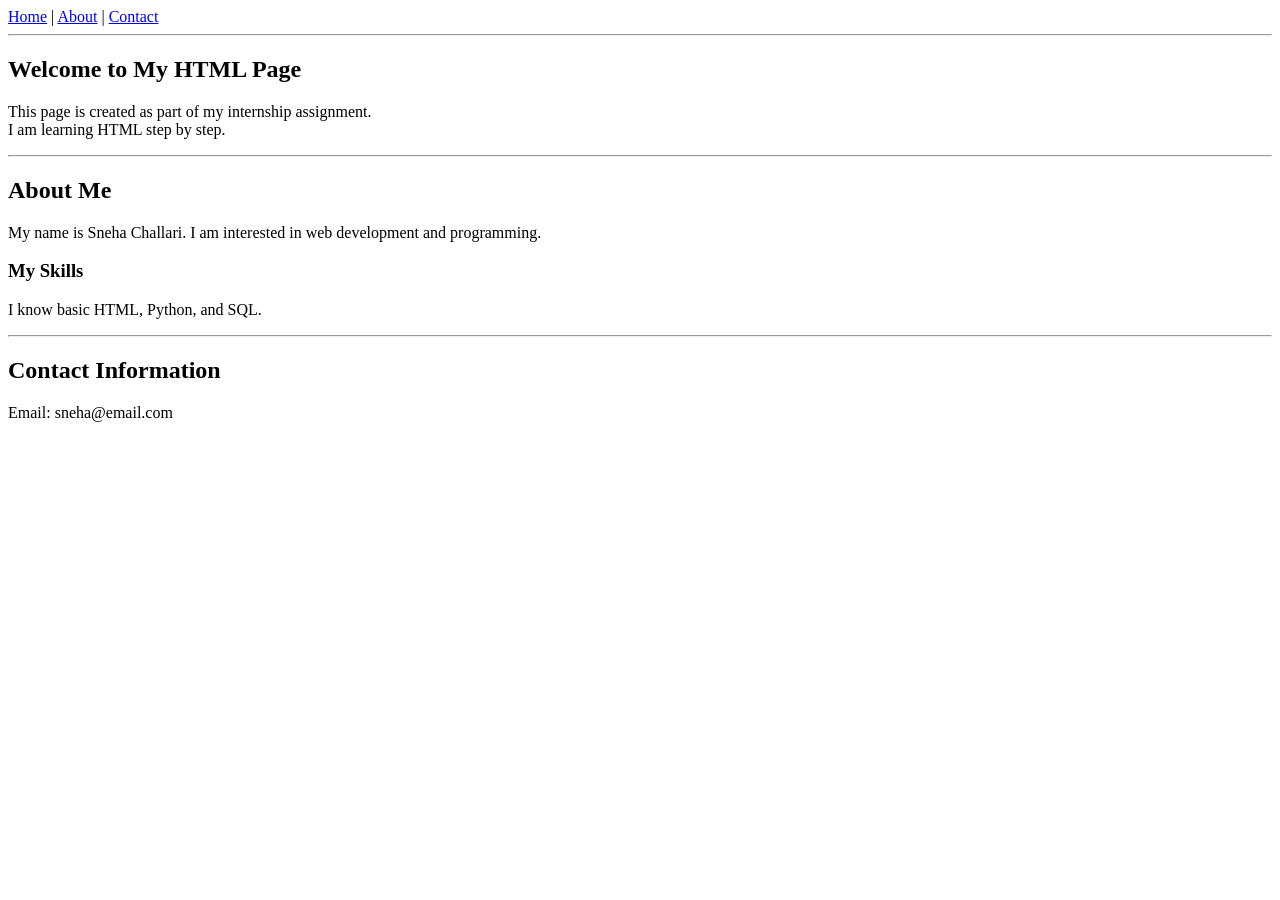
<file: index.html>
<!DOCTYPE html>
<html lang="en">
<head>
    <meta charset="UTF-8">
    <title>My Internship Assignment</title>
</head>

<body>

    <!-- Navigation Menu -->
    <nav>
        <a href="#home">Home</a> |
        <a href="#about">About</a> |
        <a href="#contact">Contact</a>
    </nav>

    <hr>

    <!-- Home Section -->
    <section id="home">
        <h1>Welcome to My HTML Page</h1>
        <p>
            This page is created as part of my internship assignment.
            <br>
            I am learning HTML step by step.
        </p>
    </section>

    <hr>

    <!-- About Section -->
    <section id="about">
        <h2>About Me</h2>
        <p>
            My name is Sneha Challari. I am interested in web development and programming.
        </p>

        <h3>My Skills</h3>
        <p>
            I know basic HTML, Python, and SQL.
        </p>
    </section>

    <hr>

    <!-- Contact Section -->
    <section id="contact">
        <h2>Contact Information</h2>
        <p>
            Email: sneha@email.com
        </p>
    </section>

</body>
</html>
</file>
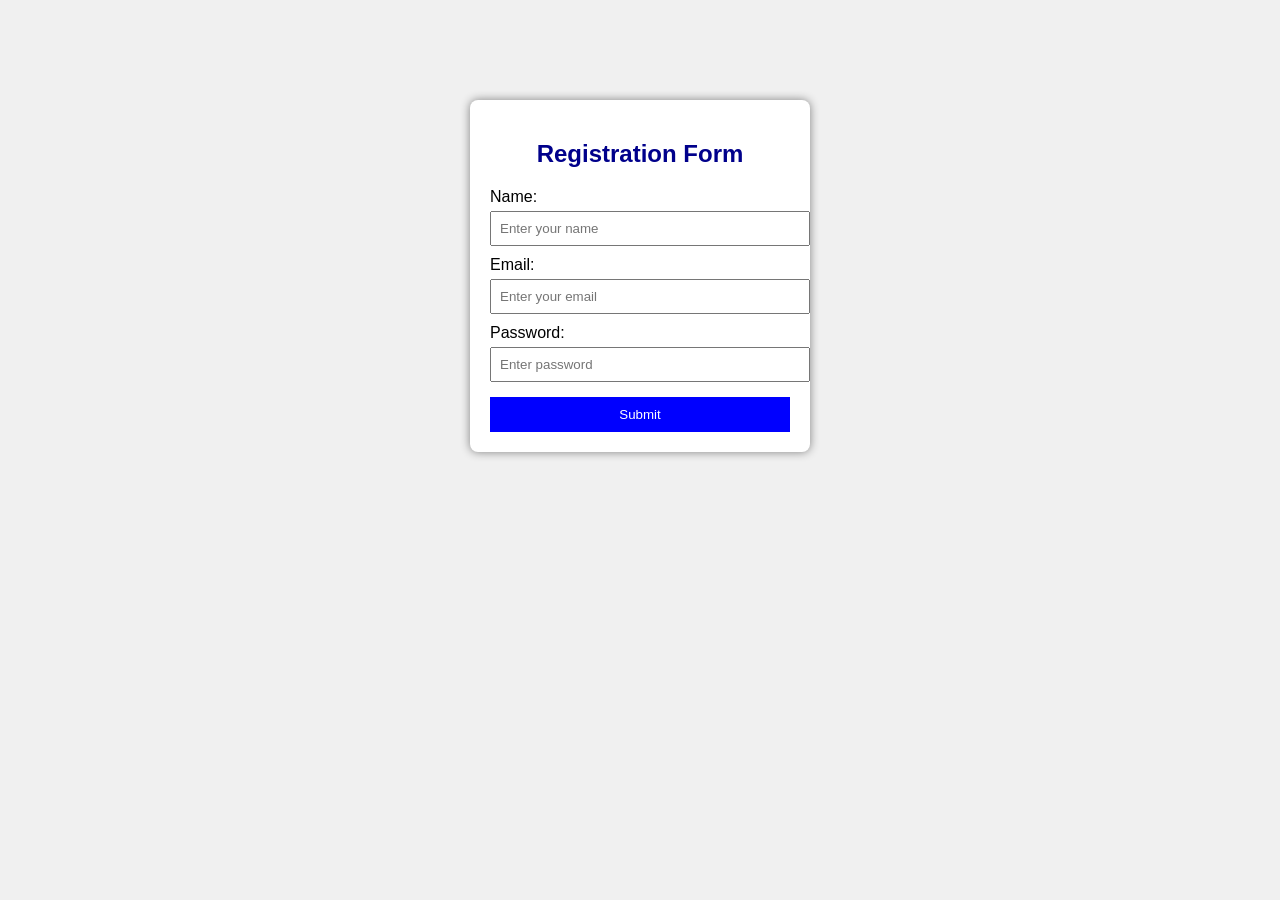
<file: form.html>
<!DOCTYPE html>
<html>
<head>
    <title>Styled Registration Form</title>
    <link rel="stylesheet" href="formstyle.css">
</head>
<body>

    <div class="form-container">
        <h2>Registration Form</h2>

        <form>
            <label>Name:</label>
            <input type="text" placeholder="Enter your name">

            <label>Email:</label>
            <input type="email" placeholder="Enter your email">

            <label>Password:</label>
            <input type="password" placeholder="Enter password">

            <button type="submit">Submit</button>
        </form>
    </div>

</body>
</html>
</file>
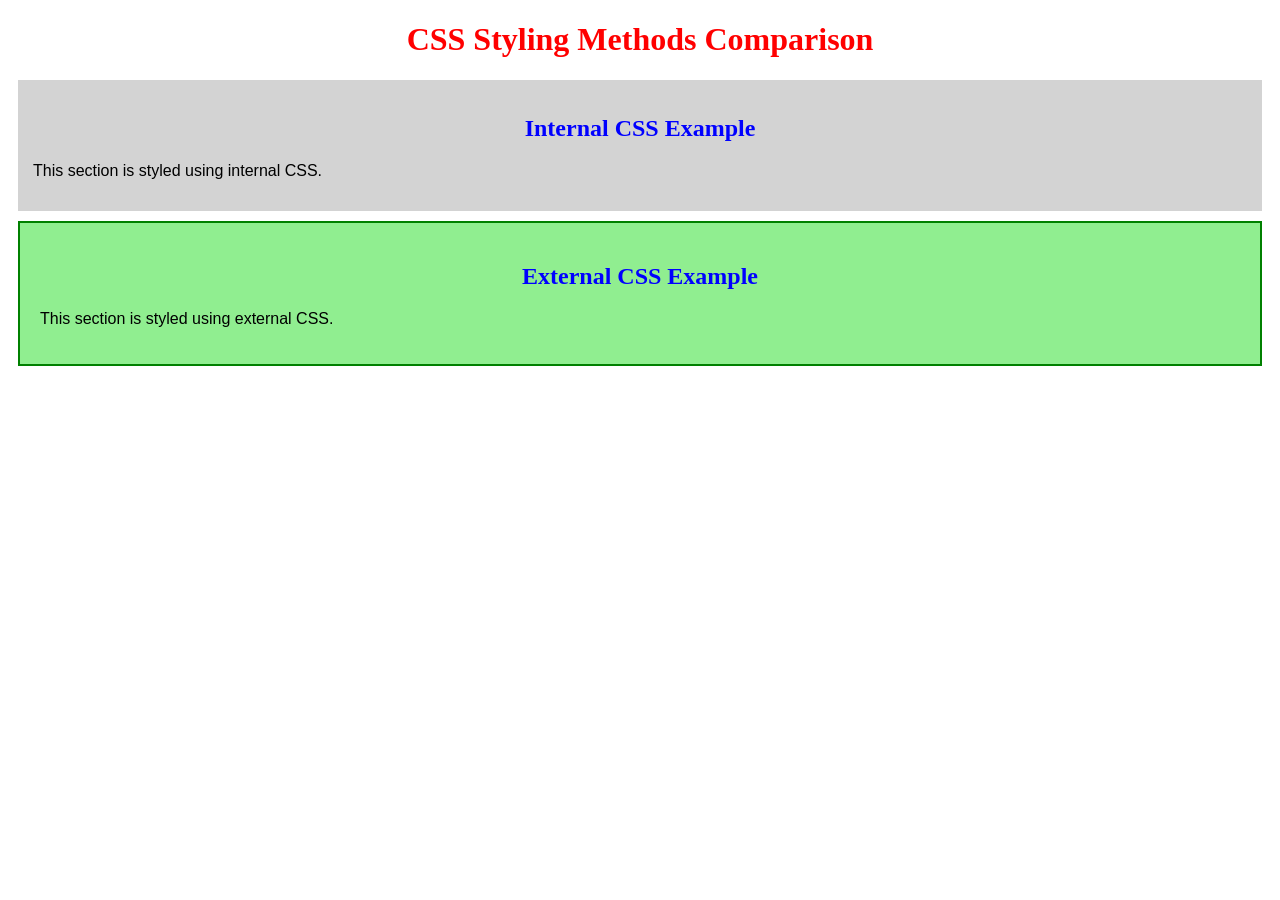
<file: week2.html>
<!DOCTYPE html>
<html>
<head>
    <title>CSS Styling Methods Comparison</title>

    <!-- Internal CSS -->
    <style>
        h2 {
            color: blue;
            text-align: center;
        }

        .internal-box {
            background-color: lightgray;
            padding: 15px;
            margin: 10px;
        }
    </style>

    <!-- External CSS -->
    <link rel="stylesheet" href="style.css">
</head>

<body>

    <!-- Inline CSS Example -->
    <h1 style="color: red; text-align: center;">
        CSS Styling Methods Comparison
    </h1>

    <section class="internal-box">
        <h2>Internal CSS Example</h2>
        <p>This section is styled using internal CSS.</p>
    </section>

    <section class="external-box">
        <h2>External CSS Example</h2>
        <p>This section is styled using external CSS.</p>
    </section>

</body>
</html>
</file>
<file: formstyle.css>
body {
    font-family: Arial, sans-serif;
    background-color: #f0f0f0;
}

.form-container {
    width: 300px;
    margin: 100px auto;
    padding: 20px;
    background-color: white;
    border-radius: 8px;
    box-shadow: 0px 0px 10px gray;
}

h2 {
    text-align: center;
    color: darkblue;
}

label {
    display: block;
    margin-top: 10px;
}

input {
    width: 100%;
    padding: 8px;
    margin-top: 5px;
}

button {
    width: 100%;
    margin-top: 15px;
    padding: 10px;
    background-color: blue;
    color: white;
    border: none;
    cursor: pointer;
}

button:hover {
    background-color: darkblue;
}
</file>
<file: style.css>
/* External CSS */

.external-box {
    background-color: lightgreen;
    padding: 20px;
    margin: 10px;
    border: 2px solid green;
}

p {
    font-family: Arial, sans-serif;
    font-size: 16px;
}
</file>
